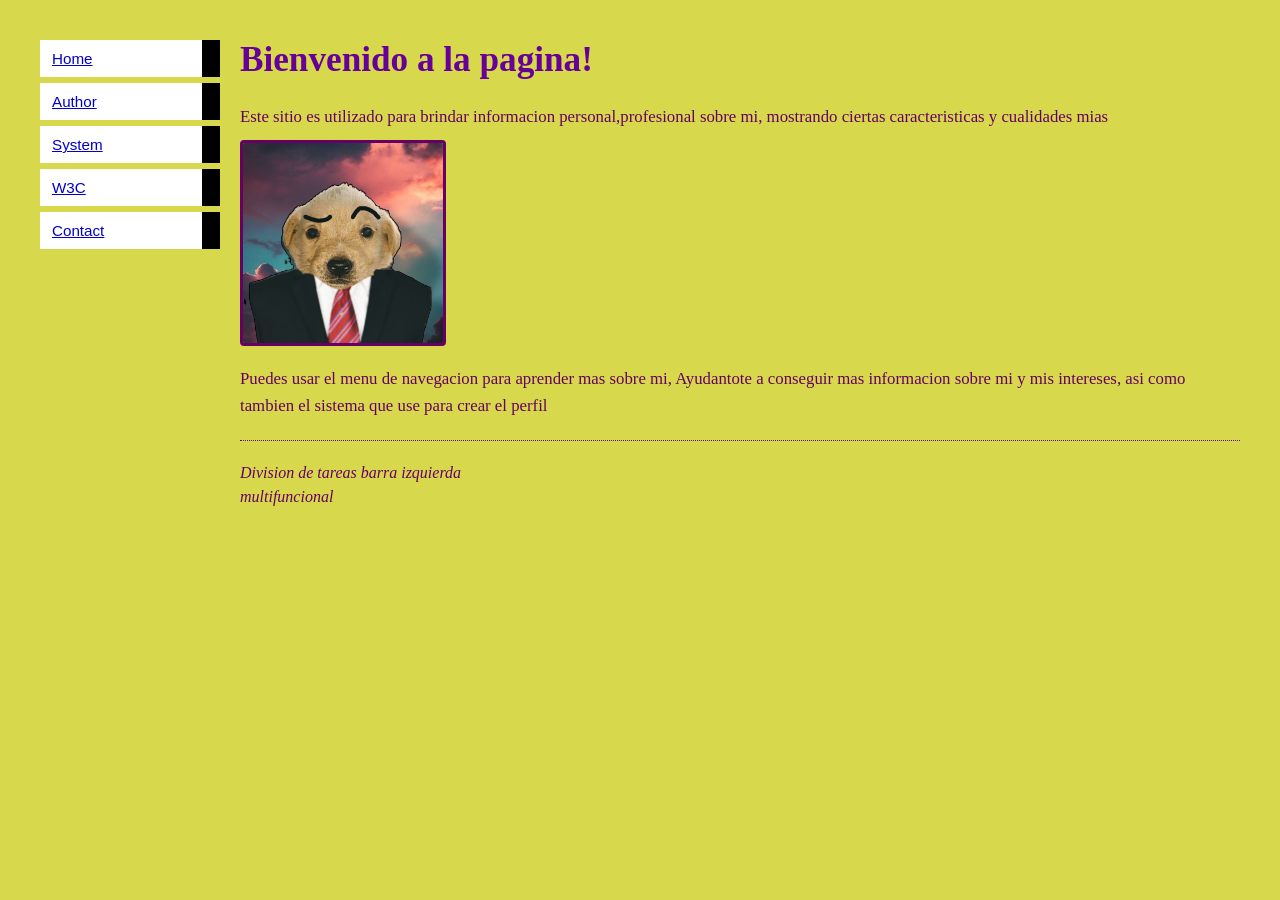
<file: Lab01/index.html>
<!DOCTYPE html PUBLIC "-//W3C//DTD HTML 4.01//EN">
<html>
<head>
  <title>Lab01 - Home</title>
  <link rel="stylesheet" href="Style.css">
</head>

<body>

<!-- Site navigation menu -->
<ul class="navbar">
  <li><a href="index.html">Home</a>
  <li><a href="author.html">Author</a>
  <li><a href="system.html">System</a>
  <li><a href="w3c.html">W3C</a>
  <li><a href="contact.html">Contact</a>
</ul>

<!-- Main content -->
<div class="content">

<h1>Bienvenido a la pagina!</h1>

<p>Este sitio es utilizado para brindar informacion personal,profesional sobre mi, 
  mostrando ciertas caracteristicas y cualidades mias

<img class="photo" src="img/photo01.jpg">

<p>Puedes usar el menu de navegacion para aprender mas sobre mi,
Ayudantote a conseguir mas informacion sobre mi y mis intereses, asi como tambien el sistema que use para crear el perfil

<hr class="divider">

<address>Division de tareas barra izquierda<br>
  multifuncional</address>

</div>

</body>
</html>
</file>
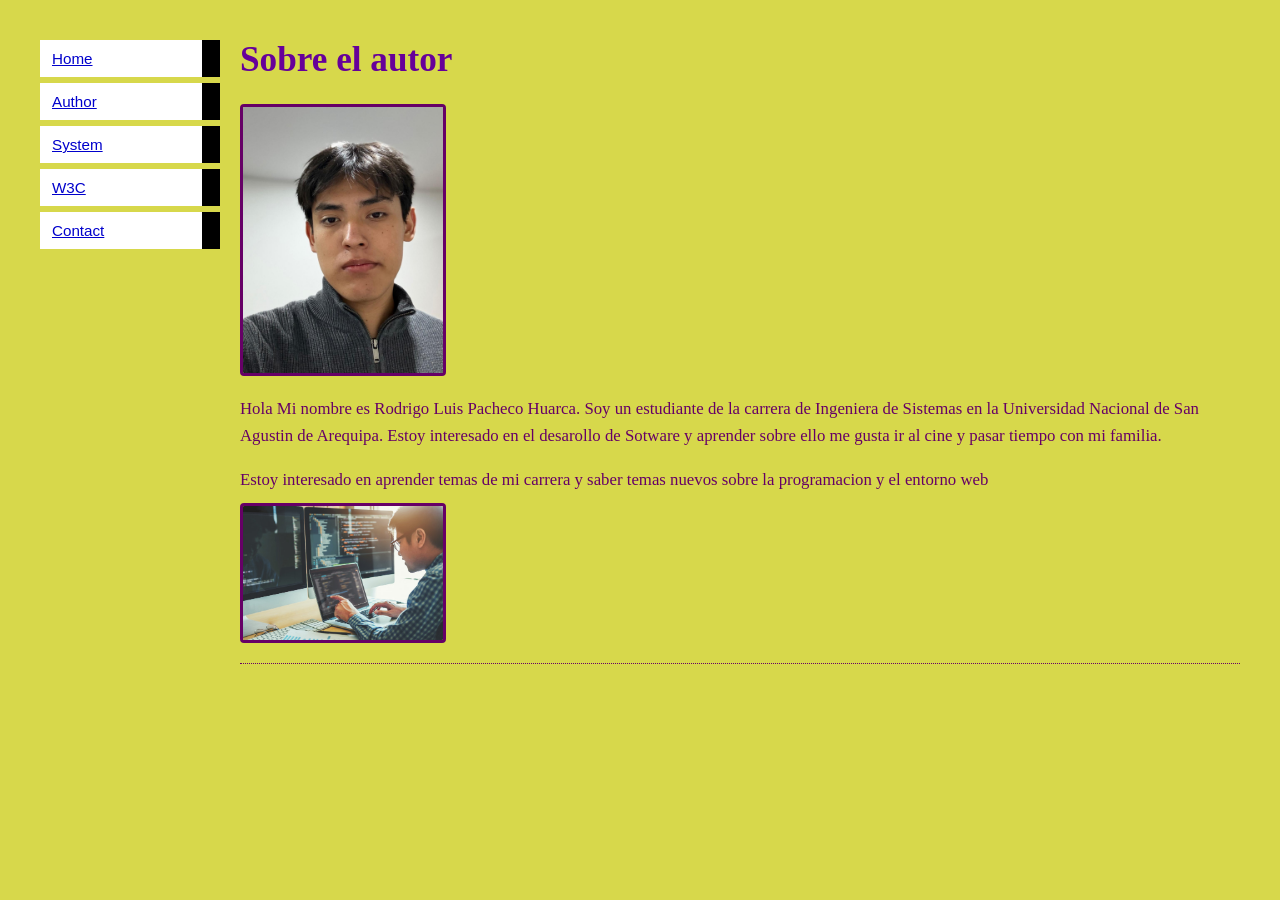
<file: Lab01/author.html>
<!DOCTYPE html PUBLIC "-//W3C//DTD HTML 4.01//EN">
<html>
<head>
  <title>Lab01 - Sobre el autor</title>
  <link rel="stylesheet" href="Style.css">
</head>

<body>

<!-- Site navigation menu -->
<ul class="navbar">
  <li><a href="index.html">Home</a>
  <li><a href="author.html">Author</a>
  <li><a href="system.html">System</a>
  <li><a href="w3c.html">W3C</a>
  <li><a href="contact.html">Contact</a>
</ul>

<!-- Main content -->
<div class="content">

<h1>Sobre el autor</h1>

<img class="photo" src="img/photo02.jpeg" alt="Mi foto">

<p>Hola Mi nombre es Rodrigo Luis Pacheco Huarca. Soy un estudiante de la carrera de Ingeniera de Sistemas en la Universidad Nacional de San Agustin de Arequipa. Estoy interesado en el desarollo de Sotware y aprender sobre ello
  me gusta ir al cine y pasar tiempo con mi familia.

<p>Estoy interesado en aprender temas de mi carrera y saber temas nuevos sobre la programacion y el entorno web
<img class="photo" src="img/photo03.jpg" alt="Mi foto">

<hr class="divider">



</div>

</body>
</html>
</file>
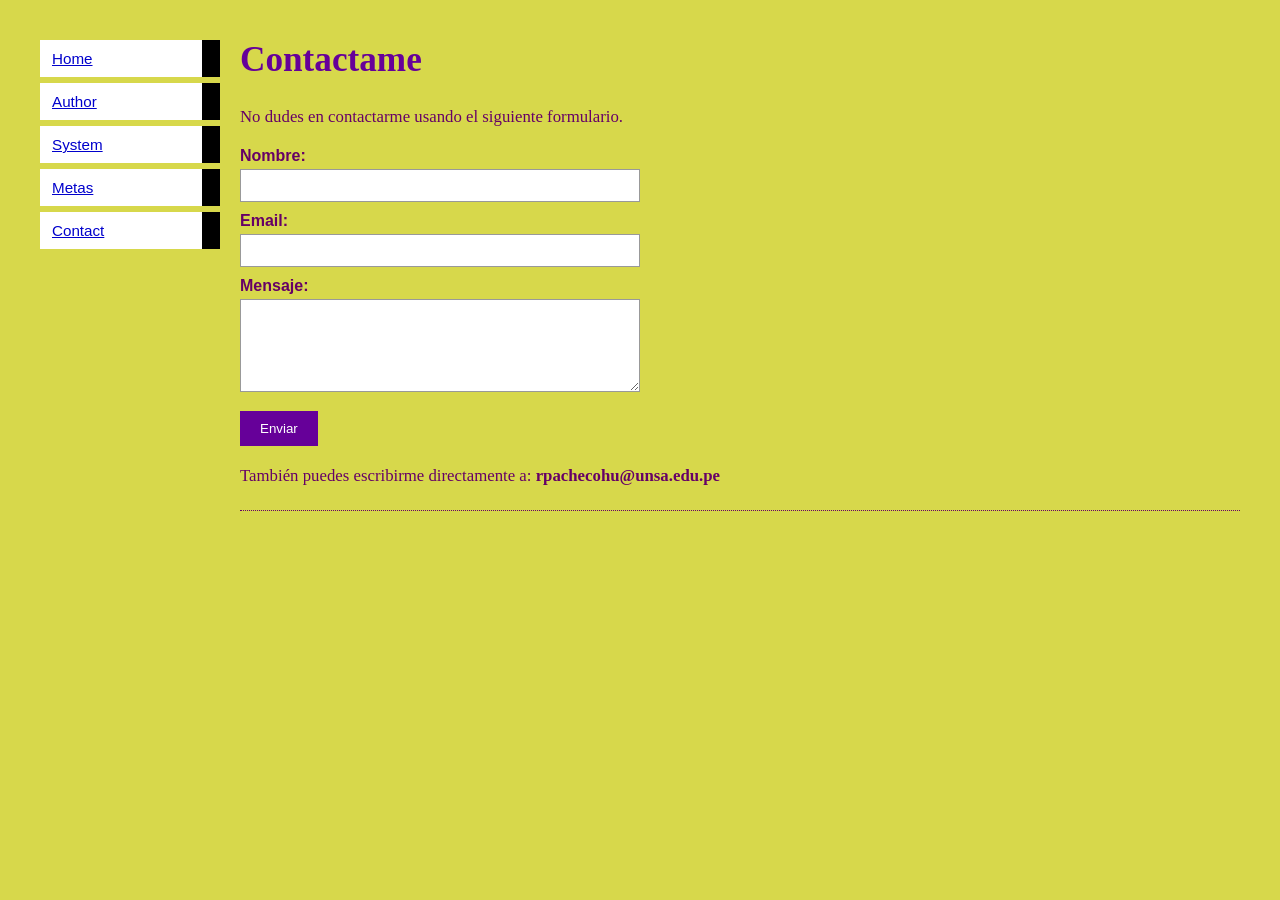
<file: Lab01/contact.html>
<!DOCTYPE html PUBLIC "-//W3C//DTD HTML 4.01//EN">
<html>
<head>
  <title>Lab01 - Contactame</title>
  <link rel="stylesheet" href="Style.css">
</head>

<body>

<!-- Site navigation menu -->
<ul class="navbar">
  <li><a href="index.html">Home</a>
  <li><a href="author.html">Author</a>
  <li><a href="system.html">System</a>
  <li><a href="w3c.html">Metas</a>
  <li><a href="contact.html">Contact</a>
</ul>

<!-- Main content -->
<div class="content">

<h1>Contactame</h1>

<p>No dudes en contactarme usando el siguiente formulario.

<form class="contact-form">
  <label for="name">Nombre:</label>
  <input type="text" id="name" name="name">

  <label for="email">Email:</label>
  <input type="email" id="email" name="email">

  <label for="message">Mensaje:</label>
  <textarea id="message" name="message" rows="5"></textarea>

  <button type="submit">Enviar</button>
</form>

<p>También puedes escribirme directamente a: <strong>rpachecohu@unsa.edu.pe</strong>

<hr class="divider">


</body>
</html>
</file>
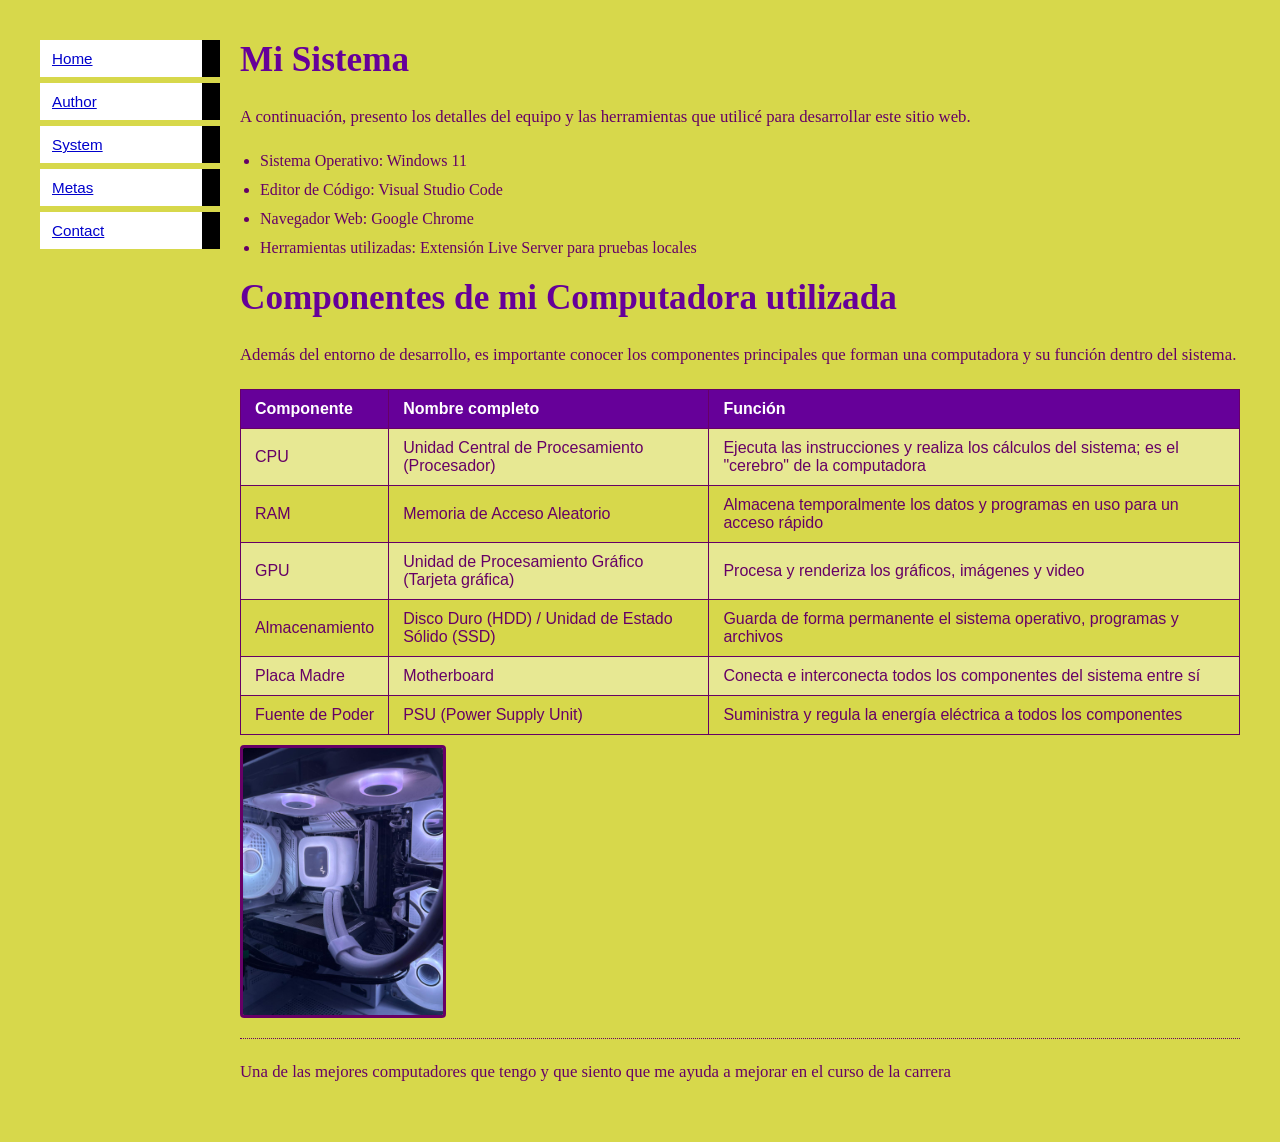
<file: Lab01/system.html>
<!DOCTYPE html PUBLIC "-//W3C//DTD HTML 4.01//EN">
<html>
<head>
  <title>Lab01 - Mi Sistema</title>
  <link rel="stylesheet" href="Style.css">
</head>

<body>

<!-- Site navigation menu -->
<ul class="navbar">
  <li><a href="index.html">Home</a>
  <li><a href="author.html">Author</a>
  <li><a href="system.html">System</a>
  <li><a href="w3c.html">Metas</a>
  <li><a href="contact.html">Contact</a>
</ul>

<!-- Main content -->
<div class="content">

<h1>Mi Sistema</h1>

<p>A continuación, presento los detalles del equipo y las
herramientas que utilicé para desarrollar este sitio web.

<ul class="info-list">
  <li>Sistema Operativo: Windows 11
  <li>Editor de Código: Visual Studio Code
  <li>Navegador Web: Google Chrome
  <li>Herramientas utilizadas: Extensión Live Server para pruebas locales
</ul>

<h1>Componentes de mi Computadora utilizada</h1>

<p>Además del entorno de desarrollo, es importante conocer los
componentes principales que forman una computadora y su función
dentro del sistema.

<table class="goals-table">
  <tr>
    <th>Componente</th>
    <th>Nombre completo</th>
    <th>Función</th>
  </tr>
  <tr>
    <td>CPU</td>
    <td>Unidad Central de Procesamiento (Procesador)</td>
    <td>Ejecuta las instrucciones y realiza los cálculos del sistema; es el "cerebro" de la computadora</td>
  </tr>
  <tr>
    <td>RAM</td>
    <td>Memoria de Acceso Aleatorio</td>
    <td>Almacena temporalmente los datos y programas en uso para un acceso rápido</td>
  </tr>
  <tr>
    <td>GPU</td>
    <td>Unidad de Procesamiento Gráfico (Tarjeta gráfica)</td>
    <td>Procesa y renderiza los gráficos, imágenes y video</td>
  </tr>
  <tr>
    <td>Almacenamiento</td>
    <td>Disco Duro (HDD) / Unidad de Estado Sólido (SSD)</td>
    <td>Guarda de forma permanente el sistema operativo, programas y archivos</td>
  </tr>
  <tr>
    <td>Placa Madre</td>
    <td>Motherboard</td>
    <td>Conecta e interconecta todos los componentes del sistema entre sí</td>
  </tr>
  <tr>
    <td>Fuente de Poder</td>
    <td>PSU (Power Supply Unit)</td>
    <td>Suministra y regula la energía eléctrica a todos los componentes</td>
  </tr>
</table>
<img class="photo" src="img/photo4.jpeg">
<hr class="divider">
<p>Una de las mejores computadores que tengo y que siento que me ayuda a mejorar en el curso de la carrera<p>

</div>

</body>
</html>
</file>
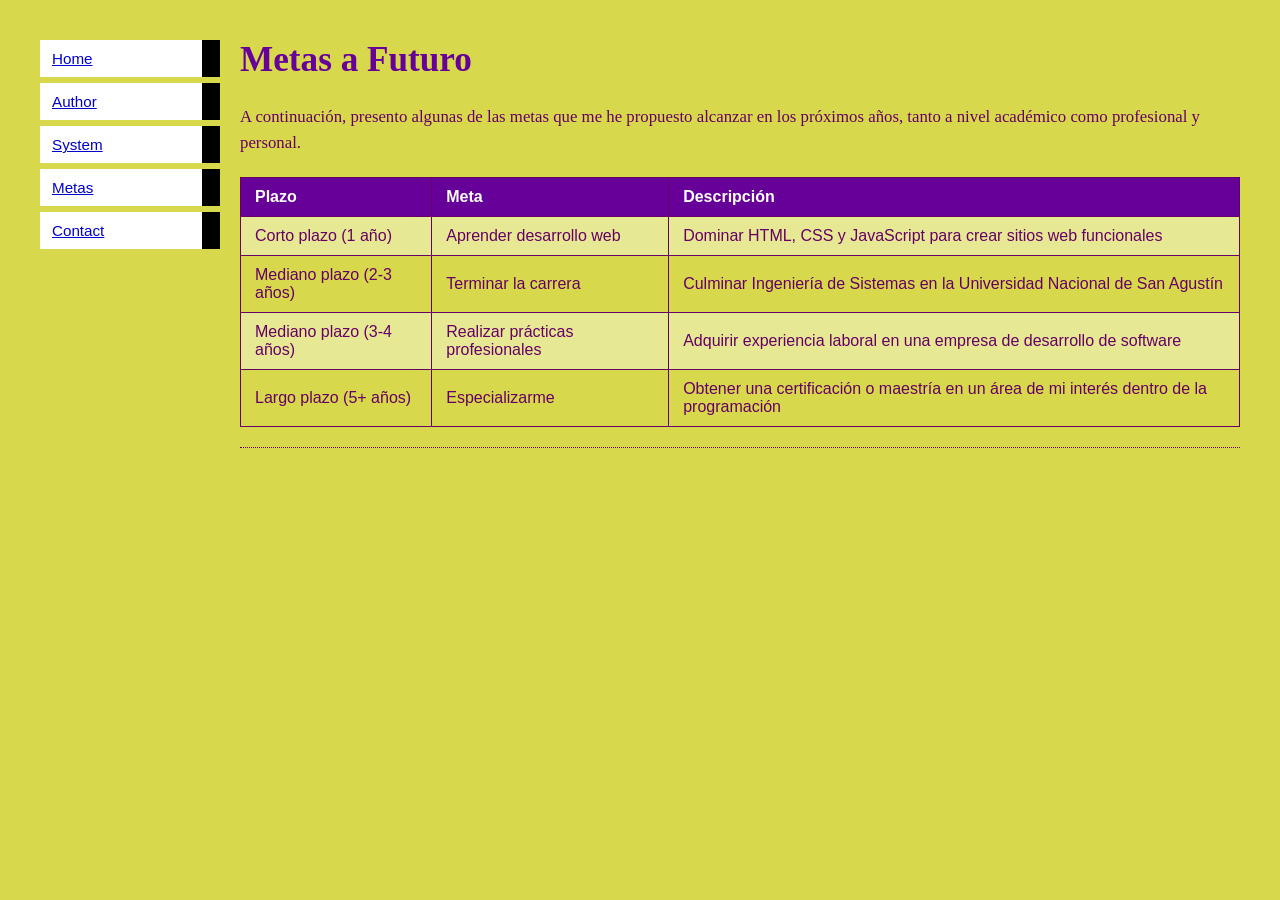
<file: Lab01/w3c.html>
<!DOCTYPE html PUBLIC "-//W3C//DTD HTML 4.01//EN">
<html>
<head>
  <title>Lab01 - Metas a Futuro</title>
  <link rel="stylesheet" href="Style.css">
</head>

<body>

<!-- Site navigation menu -->
<ul class="navbar">
  <li><a href="index.html">Home</a>
  <li><a href="author.html">Author</a>
  <li><a href="system.html">System</a>
  <li><a href="w3c.html">Metas</a>
  <li><a href="contact.html">Contact</a>
</ul>

<!-- Main content -->
<div class="content">

<h1>Metas a Futuro</h1>

<p>A continuación, presento algunas de las metas que me he propuesto
alcanzar en los próximos años, tanto a nivel académico como profesional
y personal.

<table class="goals-table">
  <tr>
    <th>Plazo</th>
    <th>Meta</th>
    <th>Descripción</th>
  </tr>
  <tr>
    <td>Corto plazo (1 año)</td>
    <td>Aprender desarrollo web</td>
    <td>Dominar HTML, CSS y JavaScript para crear sitios web funcionales</td>
  </tr>
  <tr>
    <td>Mediano plazo (2-3 años)</td>
    <td>Terminar la carrera</td>
    <td>Culminar Ingeniería de Sistemas en la Universidad Nacional de San Agustín</td>
  </tr>
  <tr>
    <td>Mediano plazo (3-4 años)</td>
    <td>Realizar prácticas profesionales</td>
    <td>Adquirir experiencia laboral en una empresa de desarrollo de software</td>
  </tr>
  <tr>
    <td>Largo plazo (5+ años)</td>
    <td>Especializarme</td>
    <td>Obtener una certificación o maestría en un área de mi interés dentro de la programación</td>
  </tr>
</table>

<hr class="divider">

</div>

</body>
</html>
</file>
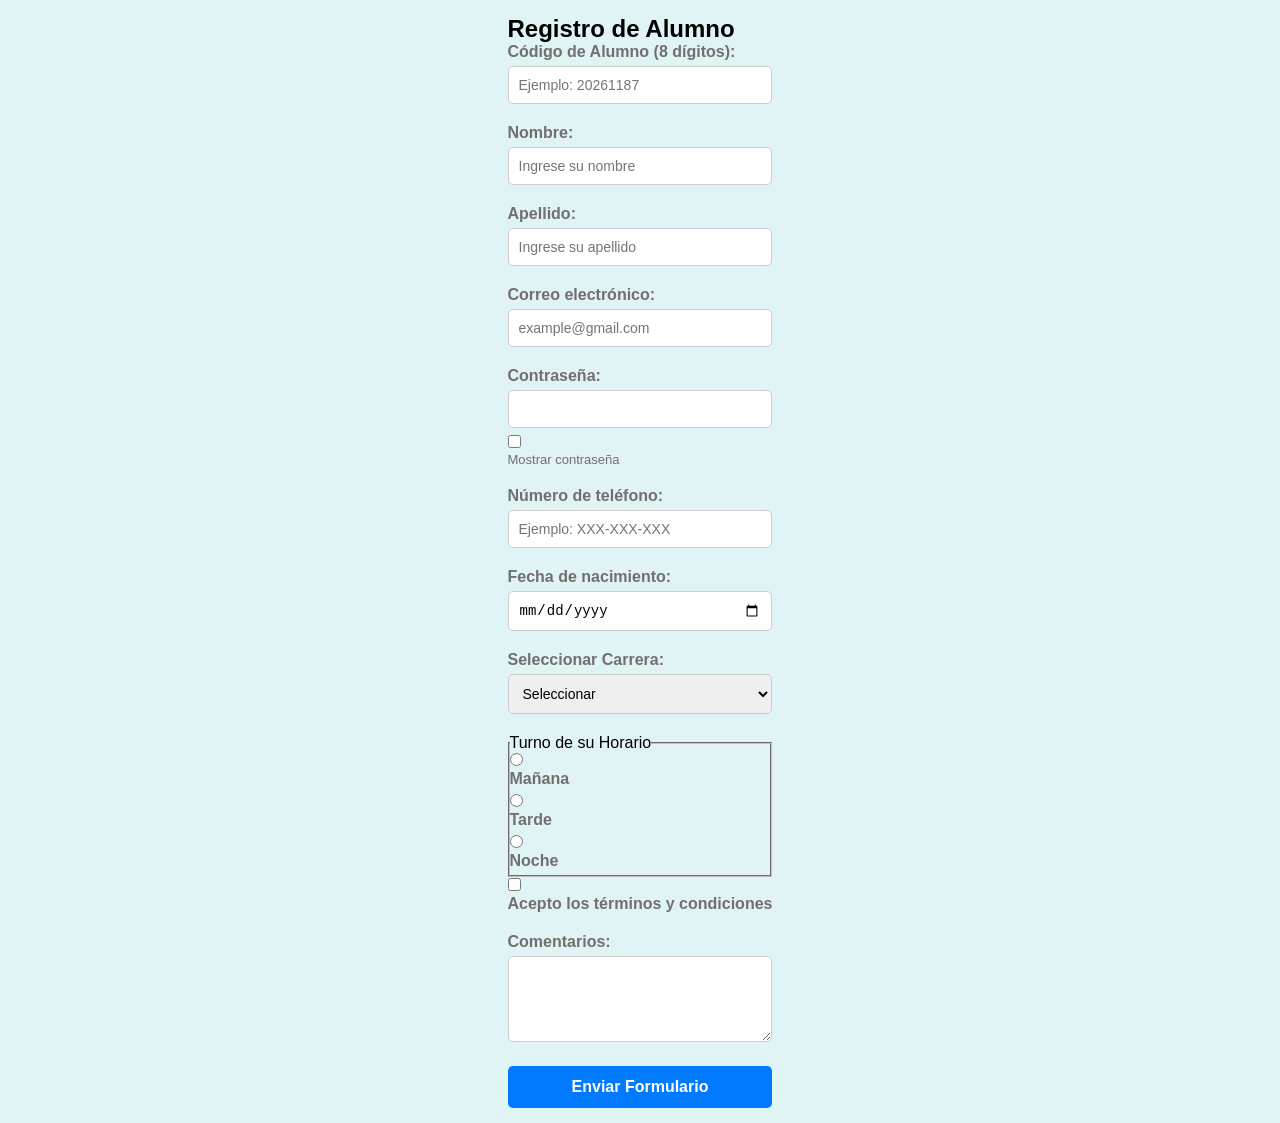
<file: Lab02/formulario.html>
<!DOCTYPE html>
<html lang="es">
<head>
  <meta charset="UTF-8">
  <meta name="viewport" content="width=device-width, initial-scale=1.0">
  <title>Formulario de Registro</title>
  <link rel="stylesheet" href="style.css">
</head>
<body>

  <form action="/procesar-registro" method="post">
    <h2>Registro de Alumno</h2>

    <div class="campo">
      <label for="codigo_alumno">Código de Alumno (8 dígitos):</label>
      <input type="text" id="codigo_alumno" name="codigo_alumno" pattern="[0-9]{8}" minlength="8" maxlength="8" placeholder="Ejemplo: 20261187" required>
    </div>

    <div class="campo">
      <label for="nombre">Nombre:</label>
      <input type="text" id="nombre" name="nombre" placeholder="Ingrese su nombre" required>
    </div>

    <div class="campo">
      <label for="apellido">Apellido:</label>
      <input type="text" id="apellido" name="apellido" placeholder="Ingrese su apellido" required>
    </div>

    <div class="campo">
      <label for="correo">Correo electrónico:</label>
      <input type="email" id="correo" name="correo" placeholder="example@gmail.com" required>
    </div>

    <div class="campo">
      <label for="contrasena">Contraseña:</label>
      <input type="password" id="contrasena" name="contrasena" pattern="(?=.*\d)(?=.*[A-Z]).{8,}" title="Mínimo 8 caracteres, un número y una mayúscula" required>
      <div class="campo-checkbox" style="margin-top: 6px;">
        <input type="checkbox" id="ver_clave" onclick="togglePassword()">
        <label for="ver_clave" style="font-size: 13px; font-weight: normal;">Mostrar contraseña</label>
      </div>
    </div>

    <div class="campo">
      <label for="telefono">Número de teléfono:</label>
      <input type="tel" id="telefono" name="telefono" pattern="[0-9]{9}" maxlength="9" placeholder="Ejemplo: XXX-XXX-XXX" required>
    </div>

    <div class="campo">
      <label for="fecha">Fecha de nacimiento:</label>
      <input type="date" id="fecha" name="fecha_nacimiento" required>
    </div>

    <div class="campo">
      <label for="carrera">Seleccionar Carrera:</label>
      <select id="carrera" name="carrera" required>
        <option value="" disabled selected>Seleccionar</option>
        <option value="Ingenieria de Sistemas">Ingeniería de Sistemas</option>
        <option value="Ingenieria Civil">Ingeniería Civil</option>
        <option value="Ingenieria Metalurgica">Ingeniería Metalúrgica</option>
        <option value="Ingenieria Industrial">Ingeniería Industrial</option>
        <option value="Ingenieria Electronica">Ingeniería Electrónica</option>
        <option value="Ingenieria de Minas">Ingeniería de Minas</option>
        <option value="Ingenieria de Alimentos">Ingeniería de Alimentos</option>
        <option value="Ingenieria de Telecomunicaciones">Ingeniería de Telecomunicaciones</option>
        <option value="Derecho">Derecho</option>
      </select>
    </div>

    <fieldset>
      <legend>Turno de su Horario</legend>
      <div class="opciones-inline">
        <input type="radio" name="turno" id="opcion1" value="Mañana" required>
        <label for="opcion1">Mañana</label>

        <input type="radio" name="turno" id="opcion2" value="Tarde">
        <label for="opcion2">Tarde</label>

        <input type="radio" name="turno" id="opcion3" value="Noche">
        <label for="opcion3">Noche</label>
      </div>
    </fieldset>

    <div class="campo campo-checkbox">
      <input type="checkbox" id="terminos" name="terminos" required>
      <label for="terminos">Acepto los términos y condiciones</label>
    </div>

    <div class="campo">
      <label for="msg">Comentarios:</label>
      <textarea id="msg" name="mensaje_usuario" rows="4"></textarea>
    </div>

    <button type="submit">Enviar Formulario</button>
  </form>

  <script>
    function togglePassword() {
      var campo = document.getElementById("contrasena");
      campo.type = campo.type === "password" ? "text" : "password";
    }
  </script>

</body>
</html>
</file>
<file: Lab01/Style.css>
body {
  background-color: #d7d84b;
  color: #73b3ee;
  font-family: Georgia, "Times New Roman", serif;
  margin: 0;
  padding: 40px;
}

/* Sidebar navigation menu */
.navbar {
  list-style: none;
  float: left;
  width: 180px;
  padding: 0;
  margin: 0 20px 20px 0;
}

.navbar li {
  margin-bottom: 6px;
}

.navbar a {
  display: block;
  background-color: #ffffff;
  color: #0000cc;
  text-decoration: underline;
  font-family: Arial, Helvetica, sans-serif;
  font-size: 0.95em;
  padding: 10px 12px;
  border-right: 18px solid #000000;
}

.navbar a:hover {
  background-color: #f0f0f0;
}

/* Main content area sits beside the floated sidebar */
.content {
  overflow: hidden;
}

h1 {
  color: #660099;
  font-size: 2.2em;
  margin-top: 0;
}

p {
  color: #660066;
  line-height: 1.6;
  font-size: 1.05em;
}

hr.divider {
  border: none;
  border-top: 1px dotted #660066;
  margin: 20px 0;
}

address {
  color: #660066;
  font-style: italic;
  line-height: 1.5;
}

img.photo {
  display: block;
  margin: 10px 0 20px 0;
  max-width: 200px;
  border: 3px solid #660066;
  border-radius: 4px;
}

ul.info-list {
  color: #660066;
  line-height: 1.8;
  padding-left: 20px;
}

form.contact-form {
  max-width: 400px;
}

form.contact-form label {
  display: block;
  margin-top: 10px;
  font-family: Arial, Helvetica, sans-serif;
  font-weight: bold;
  color: #660066;
}

form.contact-form input,
form.contact-form textarea {
  width: 100%;
  padding: 8px;
  margin-top: 4px;
  box-sizing: border-box;
  border: 1px solid #999;
  font-family: Arial, Helvetica, sans-serif;
}

form.contact-form button {
  margin-top: 15px;
  background-color: #660099;
  color: white;
  border: none;
  padding: 10px 20px;
  font-family: Arial, Helvetica, sans-serif;
  cursor: pointer;
}

form.contact-form button:hover {
  background-color: #4d0073;
}

table.goals-table {
  border-collapse: collapse;
  width: 100%;
  margin-top: 20px;
  font-family: Arial, Helvetica, sans-serif;
}

table.goals-table th,
table.goals-table td {
  border: 1px solid #660066;
  padding: 10px 14px;
  text-align: left;
  color: #660066;
}

table.goals-table th {
  background-color: #660099;
  color: white;
}

table.goals-table tr:nth-child(even) {
  background-color: rgba(255, 255, 255, 0.4);
}
</file>
<file: Lab02/style.css>
* {
  box-sizing: border-box;
  margin: 0;
  padding: 0;
}

body {
  font-family: Arial, sans-serif;
  background-color: #e0f3f5;
  display: flex;
  justify-content: center;
  align-items: center;
  min-height: 90vh;
  padding: 15px;
}

<<<<<<< Updated upstream
=======
form {
>>>>>>> Stashed changes
  background-color: #c9c7cc;
  max-width: 480px;
  width: 100%;
  padding: 30px;
  border-radius: 10px;
  box-shadow: 0 4px 15px rgba(0, 0, 0, 0.15);
}

.campo {
  margin-bottom: 20px;
}

label {
  display: block;
  font-weight: bold;
  margin-bottom: 5px;
  color: #726f6f;
}

input[type="text"],
input[type="email"],
input[type="password"],
input[type="tel"],
input[type="date"],
select,
textarea {
  width: 100%;
  padding: 10px;
  border: 1px solid #ccc;
  border-radius: 5px;
  font-size: 14px;
}

input:focus,
select:focus,
textarea:focus {
  border-color: #007bff;
  outline: none;
  box-shadow: 0 0 5px rgba(0, 123, 255, 0.5);
}

button[type="submit"] {
  width: 100%;
  background-color: #007bff;
  color: #ffffff;
  border: none;
  padding: 12px;
  border-radius: 5px;
  font-size: 16px;
  font-weight: bold;
  cursor: pointer;
  transition: background-color 0.2s ease;
}

button[type="submit"]:hover {
  background-color: #0056b3;
}

button[type="submit"]:active {
  background-color: #003d80;
  transform: scale(0.98);
}

input:disabled,
select:disabled,
button:disabled {
  background-color: #e9ecef;
  color: #6c757d;
  cursor: not-allowed;
  border-color: #ced4da;
}
</file>
